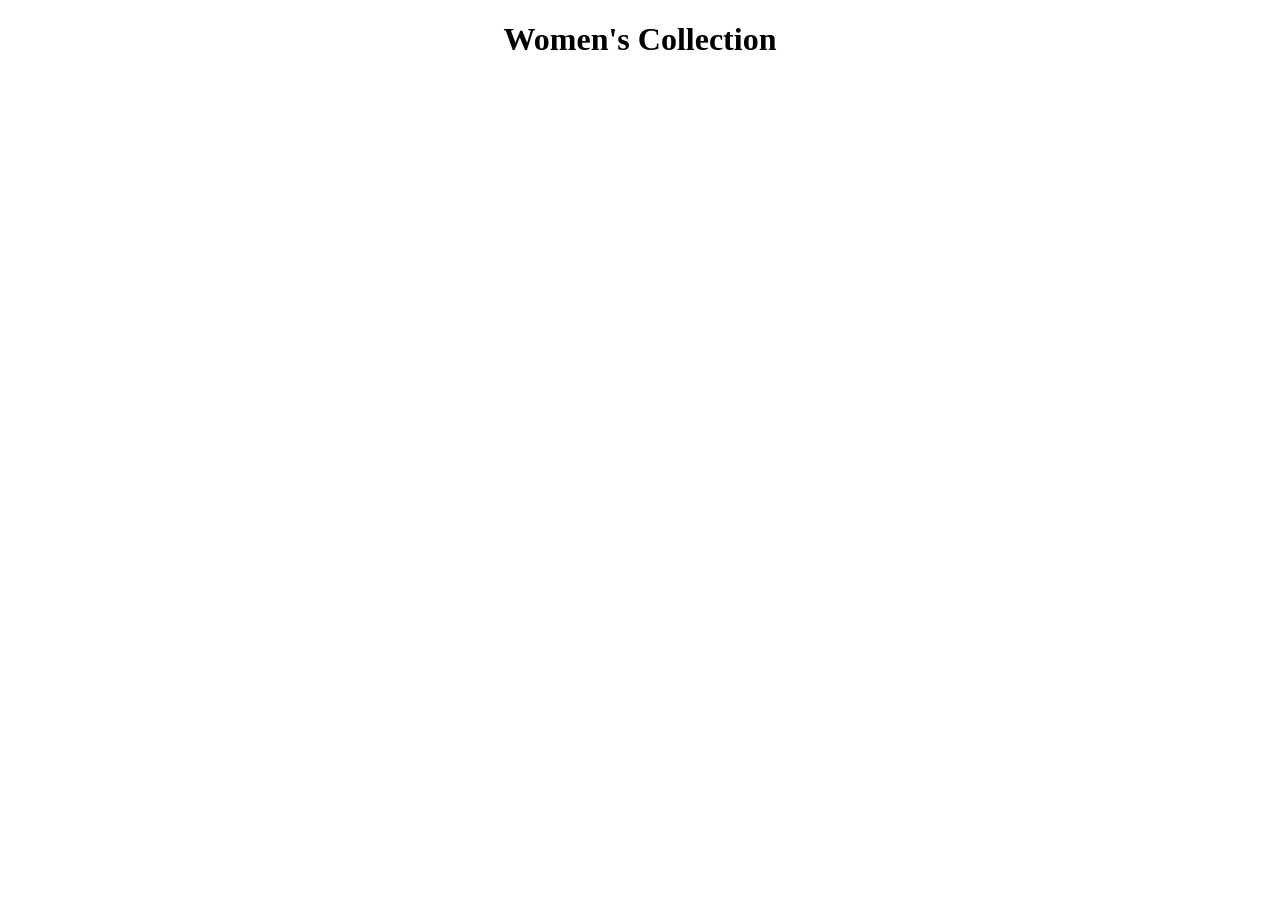
<file: Task 1/women.html>
<!DOCTYPE html>
<html lang="en">
<head>
    <title>Women collection</title>
</head>
<body>
    <center>
        <h1>Women's Collection</h1>
    </center>
    <table>
        <tr>
            <td></td><td></td><td></td>
            <td></td><td></td><td></td>
            <td></td><td></td><td></td>
            <td></td><td></td><td></td>
        </tr>
    </table>
    
</body>
</html>
</file>
